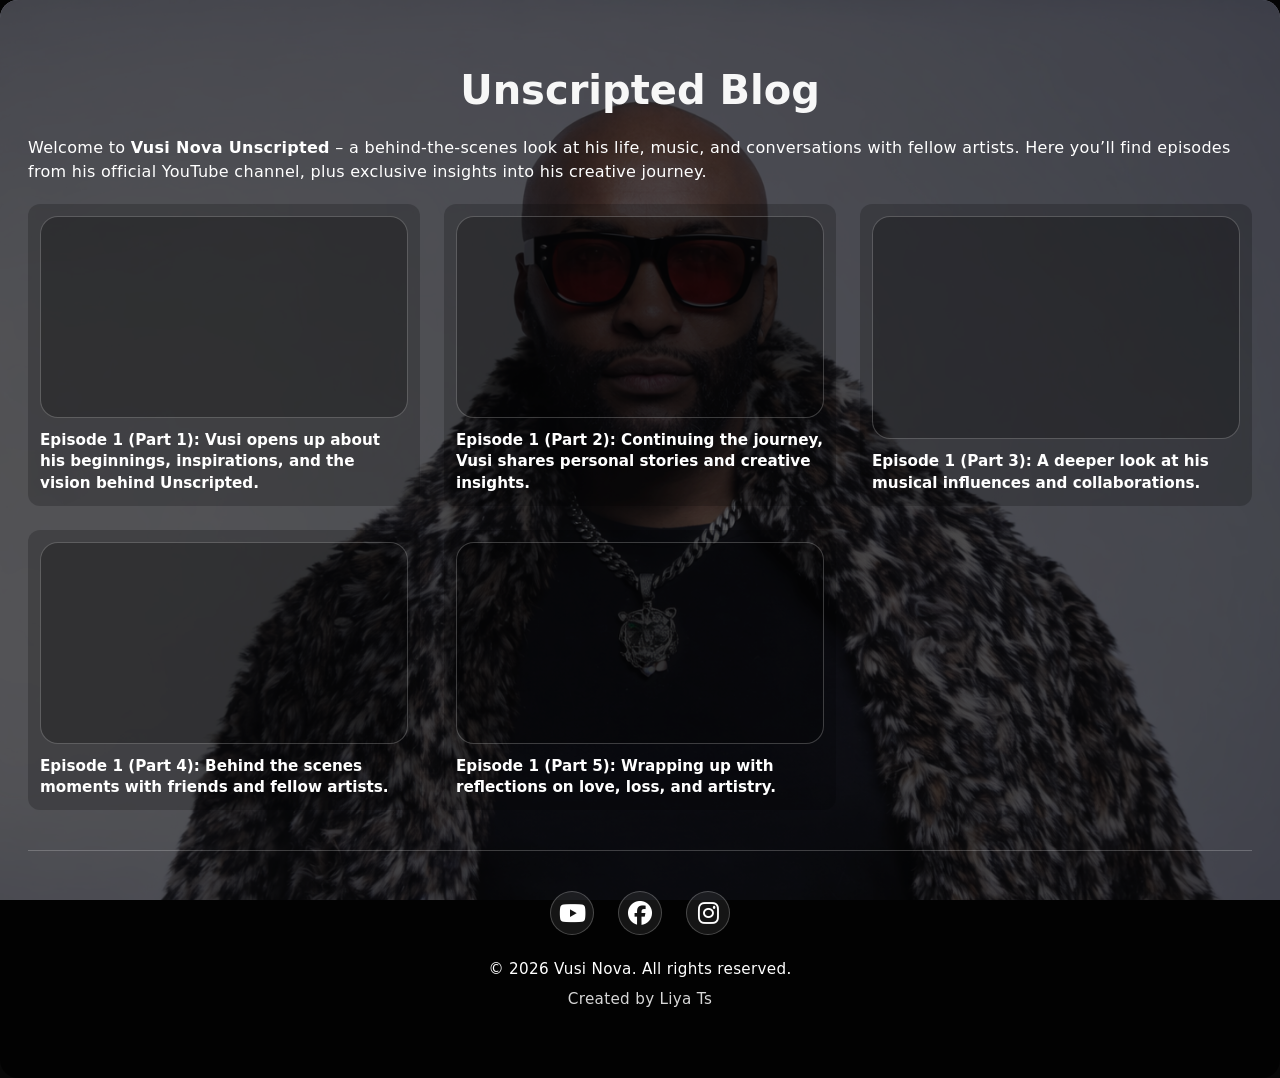
<file: blog.html>
<!DOCTYPE html>
<html lang="en">
<head>
  <meta charset="UTF-8">
  <meta name="viewport" content="width=device-width, initial-scale=1.0">
  <title>Blog – Vusi Nova</title>
  <meta name="description" content="Blog updates and Unscripted episodes featuring Vusi Nova and guests." />
  <meta property="og:title" content="Blog – Vusi Nova" />
  <meta property="og:description" content="Join Vusi Nova Unscripted for behind-the-scenes conversations and insights." />
  <meta property="og:image" content="images/vusi.webp" />
  <meta property="og:type" content="website" />
  <link rel="canonical" href="https://vusinova.com/blog.html" />
  <link rel="icon" href="images/vusi.webp" />
  <link rel="stylesheet" href="style.css">
  <link rel="stylesheet" href="https://cdnjs.cloudflare.com/ajax/libs/font-awesome/6.4.0/css/all.min.css">
</head>
<body>
  <section class="blog">
    <div class="slideshow">
      <div class="slide"></div>
      <div class="slide"></div>
      <div class="slide"></div>
    </div>
    <h2 class="sub">Unscripted Blog</h2>
    <p>Welcome to <strong>Vusi Nova Unscripted</strong> – a behind‑the‑scenes look at his life, music, and conversations with fellow artists. Here you’ll find episodes from his official YouTube channel, plus exclusive insights into his creative journey.</p>

    <div class="container blog-container">

      <!-- Episode 1 Part 1 -->
      <article class="blog-episode">
        <div class="single">
          <iframe width="560" height="315" src="https://www.youtube.com/embed/Sf6xFkGQXR8"
            title="Unscripted Episode 1 – Part 1" frameborder="0"
            allow="accelerometer; autoplay; clipboard-write; encrypted-media; gyroscope; picture-in-picture; web-share"
            referrerpolicy="strict-origin-when-cross-origin" allowfullscreen></iframe>
        </div>
        <h3><strong>Episode 1 (Part 1):</strong> Vusi opens up about his beginnings, inspirations, and the vision behind Unscripted.</h3>
      </article>

      <!-- Episode 1 Part 2 -->
      <article class="blog-episode">
        <div class="single">
          <iframe width="560" height="315" src="https://www.youtube.com/embed/_kXZCx8PpqE"
            title="Unscripted Episode 1 – Part 2" frameborder="0"
            allow="accelerometer; autoplay; clipboard-write; encrypted-media; gyroscope; picture-in-picture; web-share"
            referrerpolicy="strict-origin-when-cross-origin" allowfullscreen></iframe>
        </div>
        <h3><strong>Episode 1 (Part 2):</strong> Continuing the journey, Vusi shares personal stories and creative insights.</h3>
      </article>

      <!-- Episode 1 Part 3 -->
      <article class="blog-episode">
        <div class="single">
          <iframe width="560" height="315" src="https://www.youtube.com/embed/qyjLkbyOIhQ"
            title="Unscripted Episode 1 – Part 3" frameborder="0"
            allow="accelerometer; autoplay; clipboard-write; encrypted-media; gyroscope; picture-in-picture; web-share"
            referrerpolicy="strict-origin-when-cross-origin" allowfullscreen></iframe>
        </div>
        <h3><strong>Episode 1 (Part 3):</strong> A deeper look at his musical influences and collaborations.</h3>
      </article>

      <!-- Episode 1 Part 4 -->
      <article class="blog-episode">
        <div class="single">
          <iframe width="560" height="315" src="https://www.youtube.com/embed/ng7_MN1K744"
            title="Unscripted Episode 1 – Part 4" frameborder="0"
            allow="accelerometer; autoplay; clipboard-write; encrypted-media; gyroscope; picture-in-picture; web-share"
            referrerpolicy="strict-origin-when-cross-origin" allowfullscreen></iframe>
        </div>
        <h3><strong>Episode 1 (Part 4):</strong> Behind the scenes moments with friends and fellow artists.</h3>
      </article>

      <!-- Episode 1 Part 5 -->
      <article class="blog-episode">
        <div class="single">
          <iframe width="560" height="315" src="https://www.youtube.com/embed/nBN0jH0ku4w"
            title="Unscripted Episode 1 – Part 5" frameborder="0"
            allow="accelerometer; autoplay; clipboard-write; encrypted-media; gyroscope; picture-in-picture; web-share"
            referrerpolicy="strict-origin-when-cross-origin" allowfullscreen></iframe>
        </div>
        <h3><strong>Episode 1 (Part 5):</strong> Wrapping up with reflections on love, loss, and artistry.</h3>
      </article>

    </div>

    <footer class="footer">
      <div class="footer-content">
        <div class="footer-socials">
          <a href="https://www.youtube.com/@VusiNovaOfficial" class="social-link" aria-label="YouTube">
            <i class="fab fa-youtube"></i>
          </a>
          <a href="https://www.facebook.com/VusiNovaSA" class="social-link" aria-label="Facebook">
            <i class="fab fa-facebook"></i>
          </a>
          <a href="https://www.instagram.com/vusinova/" class="social-link" aria-label="Instagram">
            <i class="fab fa-instagram"></i>
          </a>
        </div>
        <div class="footer-text">
          <p>&copy; 2026 Vusi Nova. All rights reserved.</p>
          <p>Created by Liya Ts</p>
        </div>
      </div>
    </footer>
  </section>
</body>
</html>
</file>
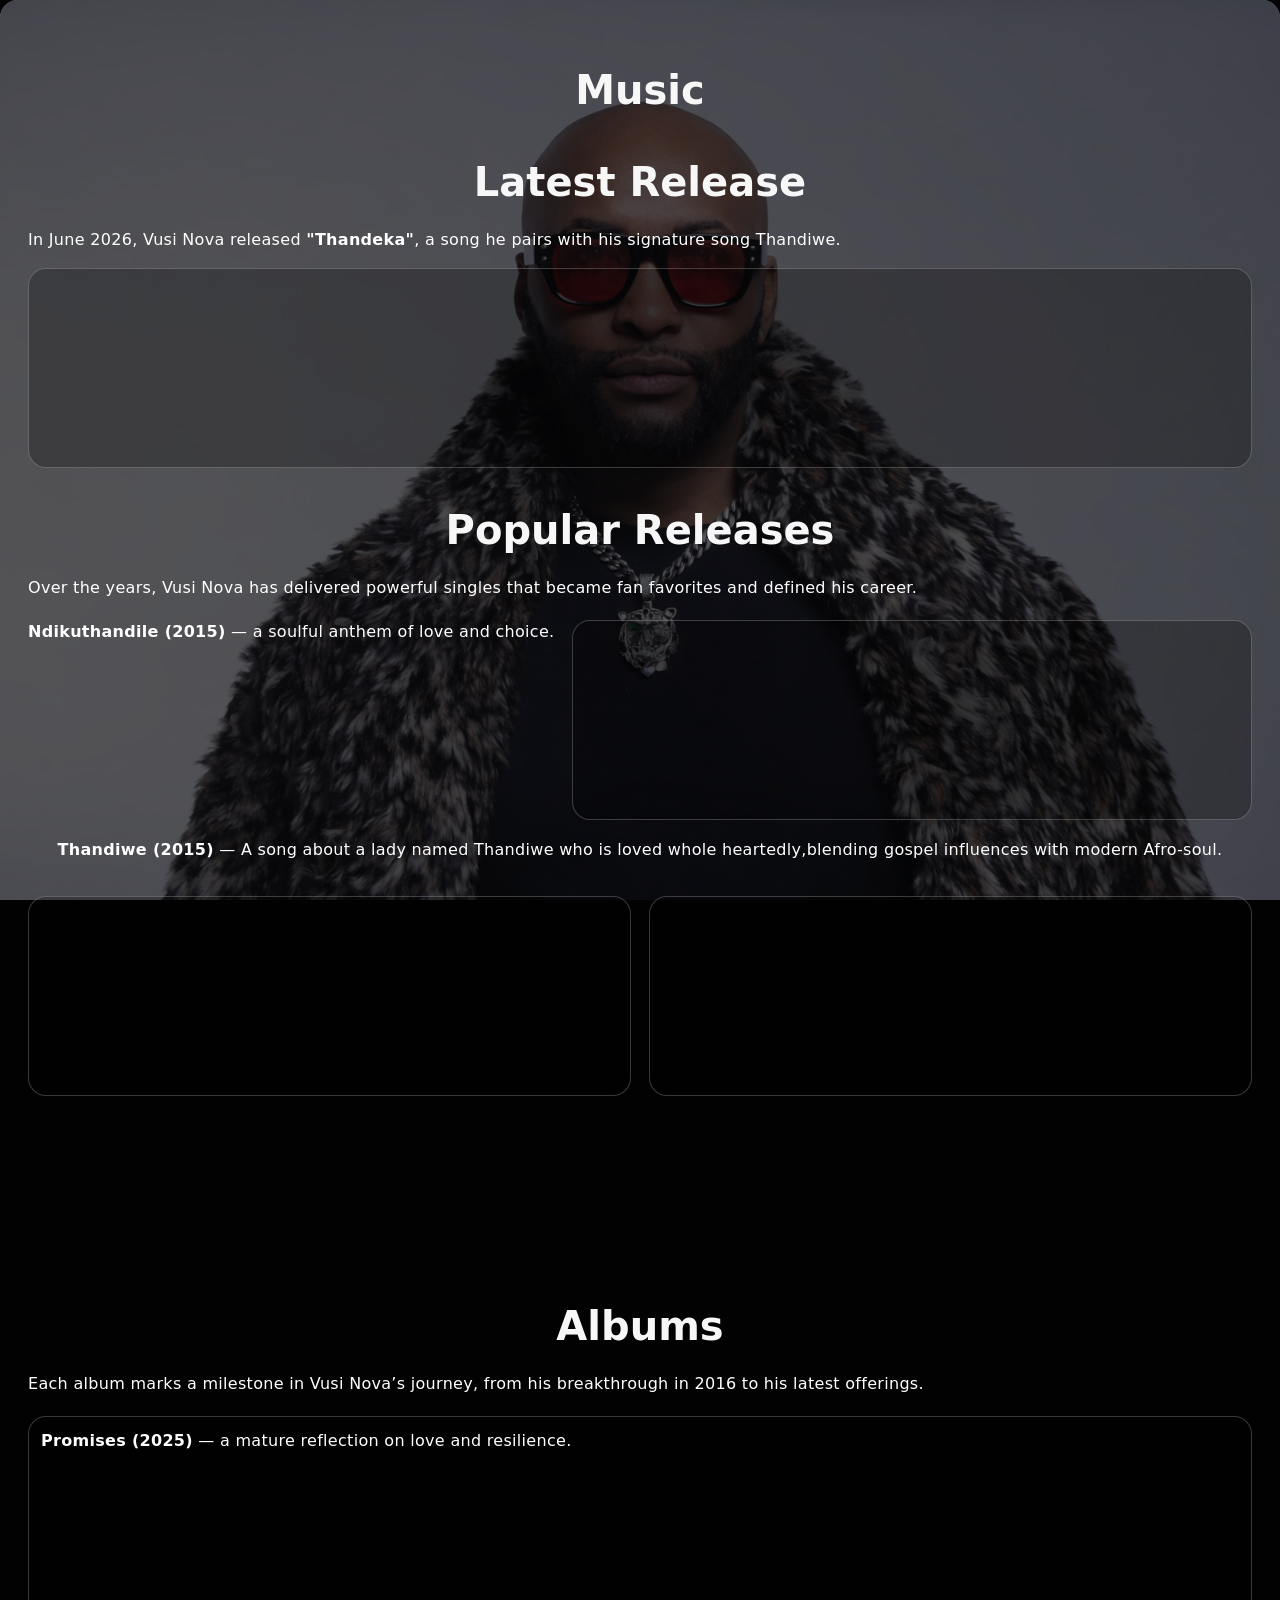
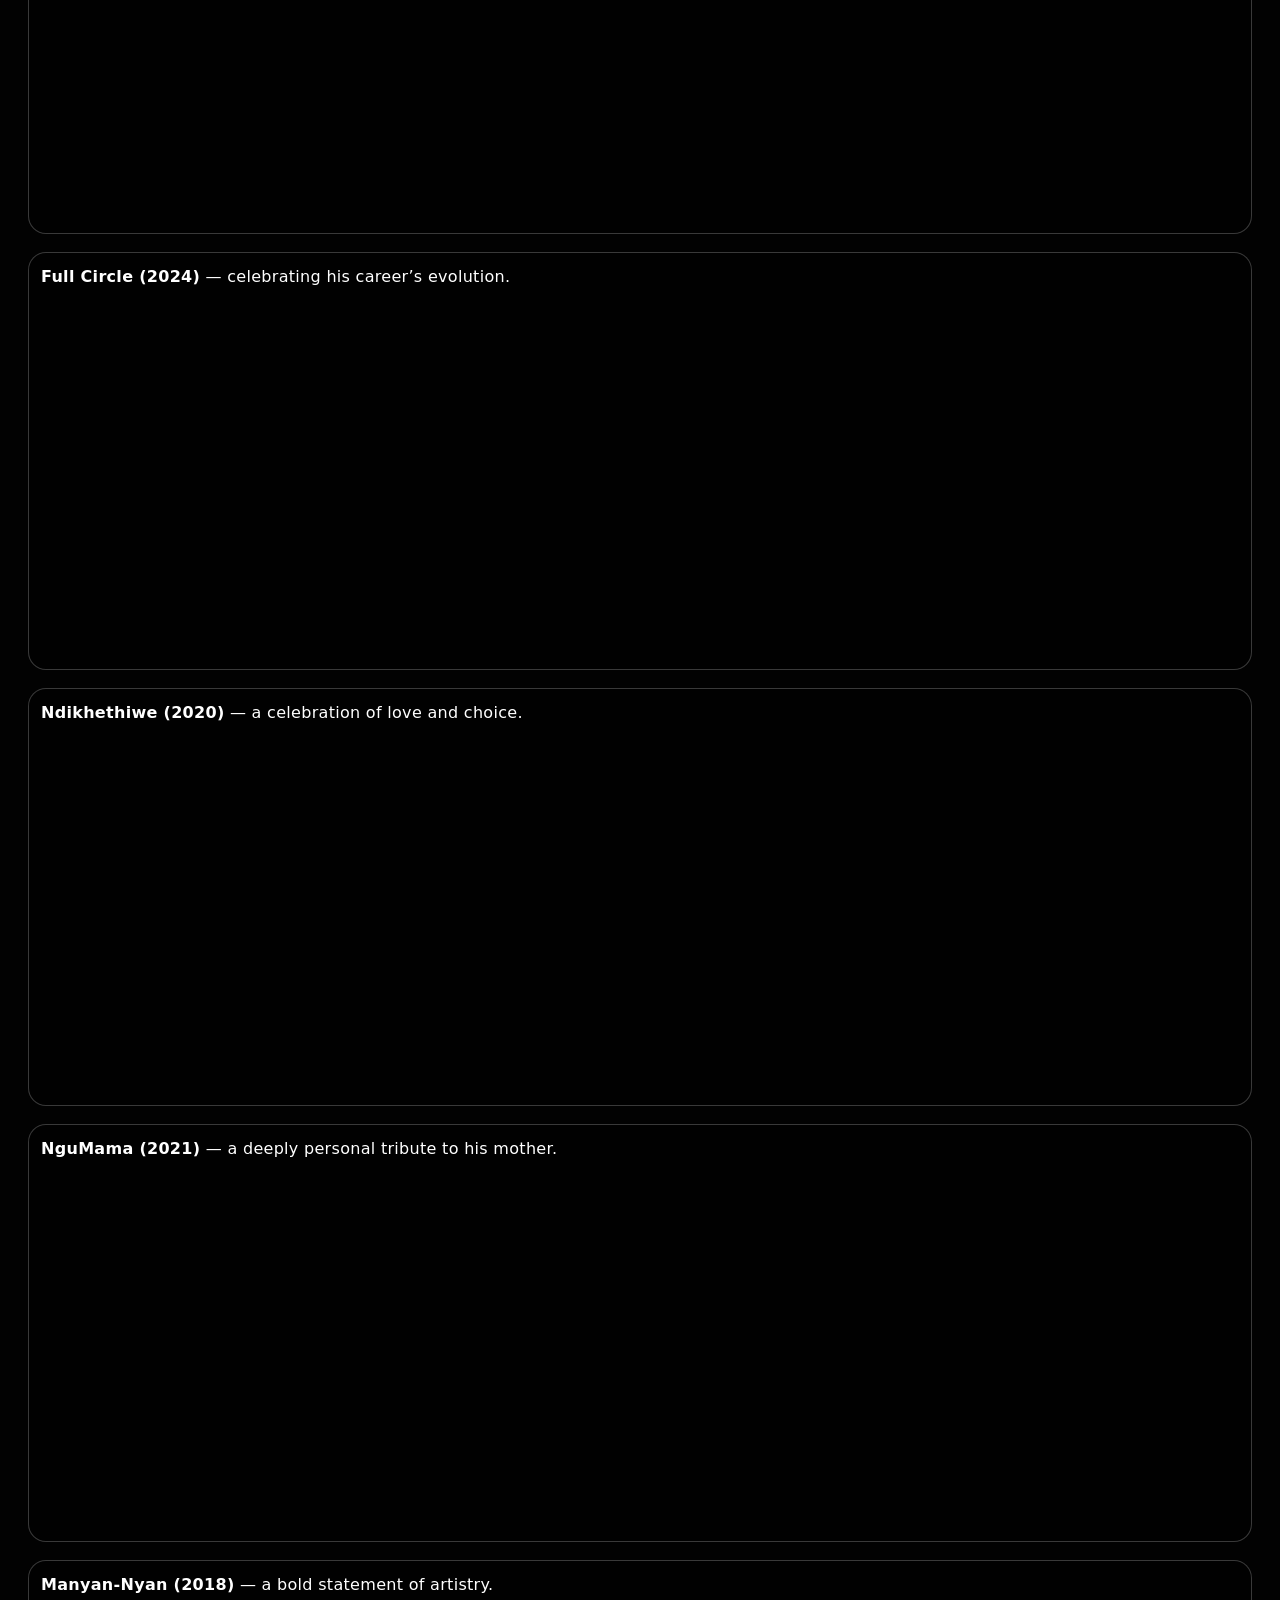
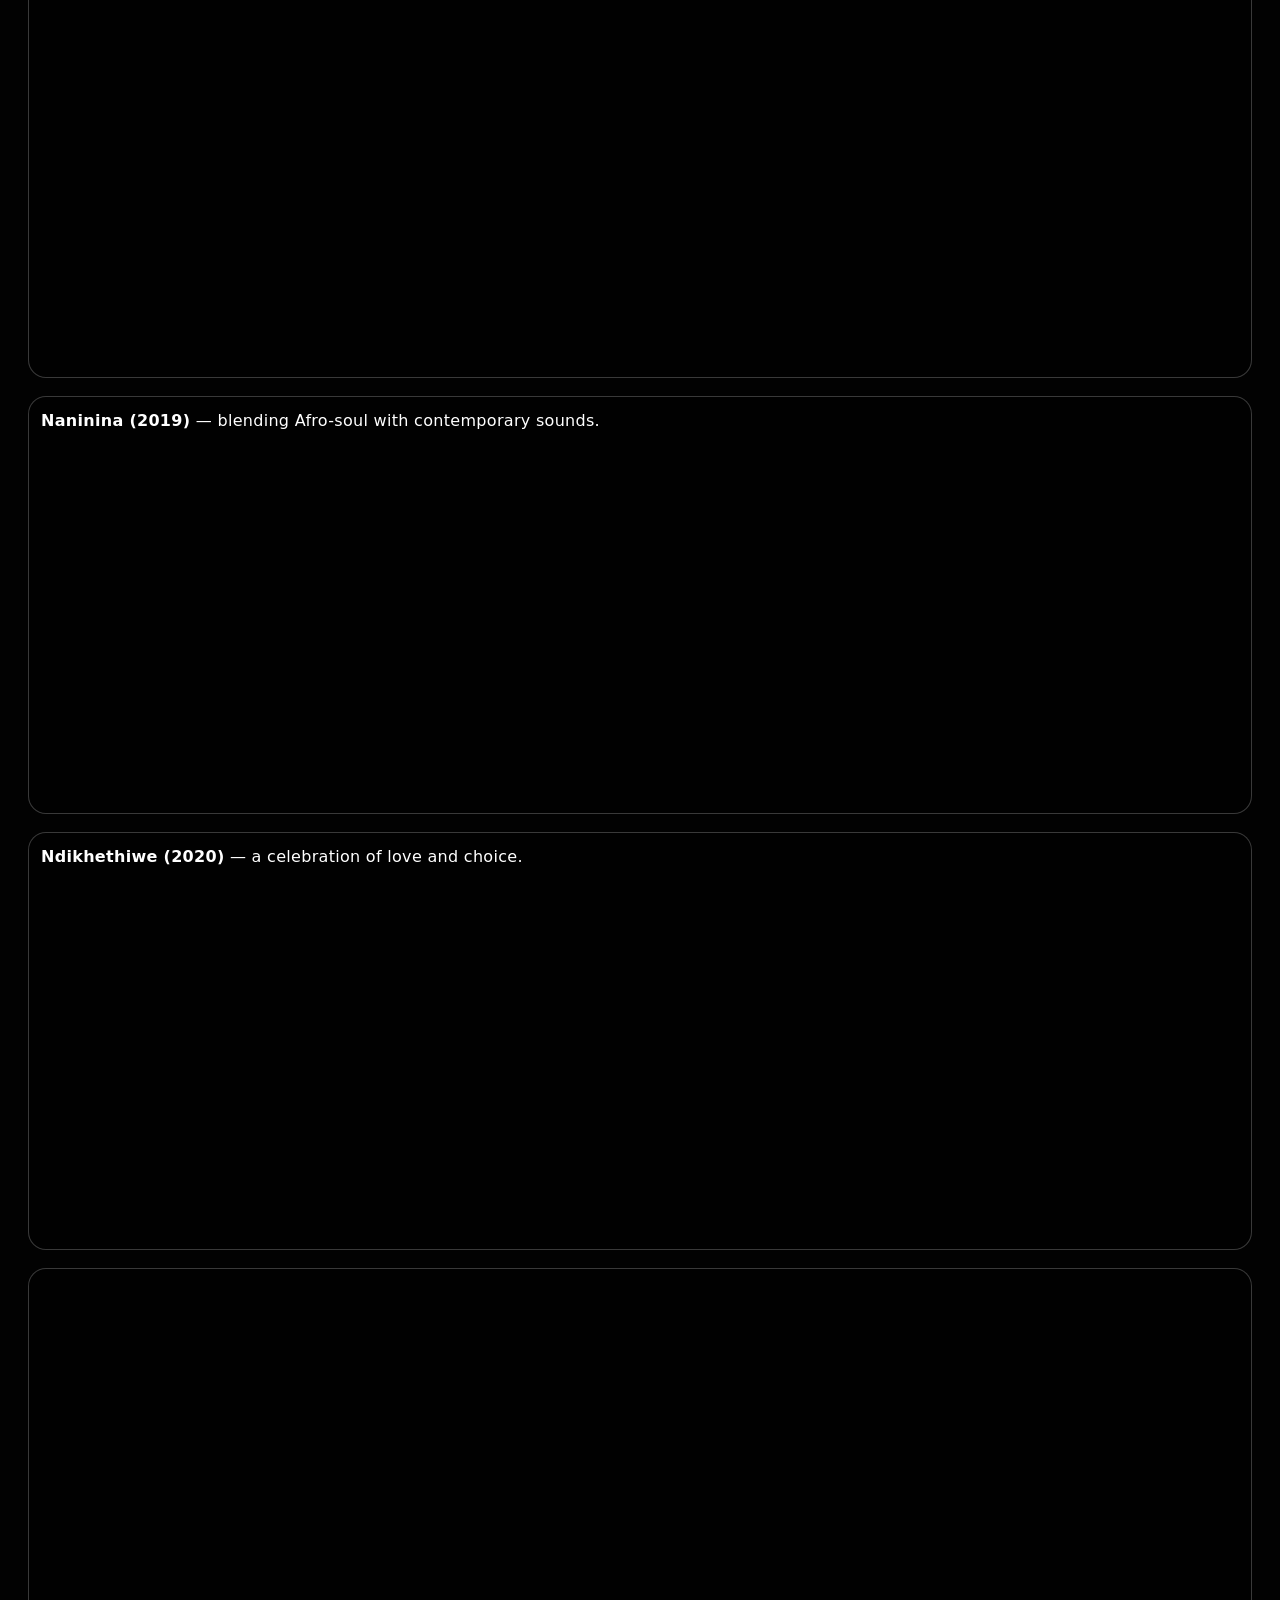
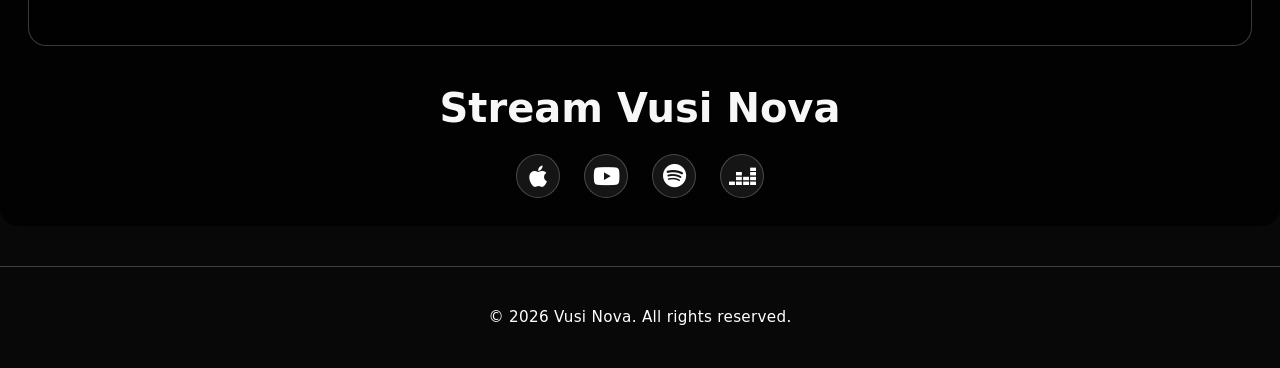
<file: music.html>
<!DOCTYPE html>
<html lang="en">
<head>
  <meta charset="UTF-8">
  <meta name="viewport" content="width=device-width, initial-scale=1.0">
  <title>Music – Vusi Nova</title>
  <meta name="description" content="Vusi Nova's music page with latest releases, albums, singles, and streaming links." />
  <meta property="og:title" content="Music – Vusi Nova" />
  <meta property="og:description" content="Explore Vusi Nova's latest music, albums, and singles on all streaming platforms." />
  <meta property="og:image" content="images/vusi.webp" />
  <meta property="og:type" content="website" />
  <link rel="canonical" href="https://vusinova.com/music.html" />
  <link rel="icon" href="images/vusi.webp" />
  <link rel="stylesheet" href="style.css">
  <link rel="stylesheet" href="https://cdnjs.cloudflare.com/ajax/libs/font-awesome/6.4.0/css/all.min.css">
</head>
<body>
  <section class="music">
    <div class="slideshow">
      <div class="slide"></div>
      <div class="slide"></div>
      <div class="slide"></div>
    </div>
    <h2 class="sub">Music</h2>

    <!-- Latest Release -->
    <h3 class="sub">Latest Release</h3>
    <p>In June 2026, Vusi Nova released <strong>"Thandeka"</strong>, a song he pairs with his signature song Thandiwe.</p>
    <div class="single vid-box">
      <iframe width="560" height="315"
        src="https://www.youtube.com/embed/zDeU0h_AkBY"
        title="You're All I Need (2026)" frameborder="0"
        allow="accelerometer; autoplay; clipboard-write; encrypted-media; gyroscope; picture-in-picture; web-share"
        allowfullscreen></iframe>
    </div>

    <!-- Popular Releases -->
    <h3 class="sub">Popular Releases</h3>
    <p>Over the years, Vusi Nova has delivered powerful singles that became fan favorites and defined his career.</p>
    <div class="container">
      <p><strong>Ndikuthandile (2015)</strong> — a soulful anthem of love and choice.</p>
      <div class="single vid-box">
        <iframe width="560" height="315"
          src="https://www.youtube.com/embed/6i0_tEjdgLg"
          title="Ndikhethiwe (2025)" frameborder="0"
          allow="accelerometer; autoplay; clipboard-write; encrypted-media; gyroscope; picture-in-picture; web-share"
          allowfullscreen></iframe>
      </div>

      <p><strong>Thandiwe (2015)</strong> — A song about a lady named Thandiwe who is loved whole heartedly,blending gospel influences with modern Afro-soul.</p>
      <div class="single vid-box">
        <iframe width="560" height="315"
          src="https://www.youtube.com/embed/FqFsaCgJHMI"
          title="Nomathemba (2024)" frameborder="0"
          allow="accelerometer; autoplay; clipboard-write; encrypted-media; gyroscope; picture-in-picture; web-share"
          allowfullscreen></iframe>
      </div>

      
      <div class="single vid-box">
        <iframe width="560" height="315"
          src="https://www.youtube.com/embed/pDRiSegk5mw"
          title="As'phelelanga" frameborder="0"
          allow="accelerometer; autoplay; clipboard-write; encrypted-media; gyroscope; picture-in-picture; web-share"
          allowfullscreen></iframe>
      </div>

      
        <iframe width="560" height="315"
          src="https://www.youtube.com/embed/mUiBqSGHcvk"
          title="Thandiwe" frameborder="0"
          allow="accelerometer; autoplay; clipboard-write; encrypted-media; gyroscope; picture-in-picture; web-share"
          allowfullscreen></iframe>
      </div>
    </div>

    <!-- Albums -->
    <h3 class="sub">Albums</h3>
    <p>Each album marks a milestone in Vusi Nova’s journey, from his breakthrough in 2016 to his latest offerings.</p>
    <div class="container">
      <div class="album-box">
        <p><strong>Promises (2025)</strong> — a mature reflection on love and resilience.</p>
        <iframe src="https://open.spotify.com/embed/album/3FUsw3tcGtqJboGJmyR92G" width="100%" height="352" frameborder="0" allow="autoplay; clipboard-write; encrypted-media; fullscreen; picture-in-picture" allowfullscreen></iframe>
      </div>
      <div class="album-box">
        <p><strong>Full Circle (2024)</strong> — celebrating his career’s evolution.</p>
        <iframe src="https://open.spotify.com/embed/album/59ZL9XX0LKdeXalmJqRX2y" width="100%" height="352" frameborder="0" allow="autoplay; clipboard-write; encrypted-media; fullscreen; picture-in-picture" allowfullscreen></iframe>
      </div>
      <div class="album-box">
        <p><strong>Ndikhethiwe (2020)</strong> — a celebration of love and choice.</p>
        <iframe src="https://open.spotify.com/embed/album/0WOX7HW8D3FmUhpXIEabNz" width="100%" height="352" frameborder="0" allow="autoplay; clipboard-write; encrypted-media; fullscreen; picture-in-picture" allowfullscreen></iframe>
      </div>
      <div class="album-box">
        <p><strong>NguMama (2021)</strong> — a deeply personal tribute to his mother.</p>
        <iframe src="https://open.spotify.com/embed/album/3aVcedqj0IXKp136xu2YVZ" width="100%" height="352" frameborder="0" allow="autoplay; clipboard-write; encrypted-media; fullscreen; picture-in-picture" allowfullscreen></iframe>
      </div>
      <div class="album-box">
        <p><strong>Manyan-Nyan (2018)</strong> — a bold statement of artistry.</p>
        <iframe src="https://open.spotify.com/embed/album/4cLXQxAwec5h5NlekHWxxZ" width="100%" height="352" frameborder="0" allow="autoplay; clipboard-write; encrypted-media; fullscreen; picture-in-picture" allowfullscreen></iframe>
      </div>
      <div class="album-box">
        <p><strong>Naninina (2019)</strong> — blending Afro-soul with contemporary sounds.</p>
        <iframe src="https://open.spotify.com/embed/album/1VYIVNFWjLSvT8MhCqdstk" width="100%" height="352" frameborder="0" allow="autoplay; clipboard-write; encrypted-media; fullscreen; picture-in-picture" allowfullscreen></iframe>
      </div>
      <div class="album-box">
        <p><strong>Ndikhethiwe (2020)</strong> — a celebration of love and choice.</p>
        <iframe src="https://open.spotify.com/embed/album/4XRtnqJ6YfCGtGP2scBhl4" width="100%" height="352" frameborder="0" allow="autoplay; clipboard-write; encrypted-media; fullscreen; picture-in-picture" allowfullscreen></iframe>
      </div>
      <div class="album-box">
        
        <iframe src="https://open.spotify.com/embed/album/56NFoRNDt9DeqzVriRi8PL" width="100%" height="352" frameborder="0" allow="autoplay; clipboard-write; encrypted-media; fullscreen; picture-in-picture" allowfullscreen></iframe>
      </div>
    </div>

    <!-- Streaming Platforms -->
    <h3 class="sub">Stream Vusi Nova</h3>
    <div class="footer-socials">
      <a href="https://music.apple.com/za/artist/vusi-nova/663732543" class="social-link"><i class="fab fa-apple"></i></a>
      <a href="https://music.youtube.com/channel/UCCDt5ze8cnY0YphvixPoJZA" class="social-link"><i class="fab fa-youtube"></i></a>
      <a href="https://open.spotify.com/artist/6qkFZzjzFZzVusiNova" class="social-link"><i class="fab fa-spotify"></i></a>
      <a href="https://deezer.com/artist/5639471" class="social-link"><i class="fab fa-deezer"></i></a>
    </div>
  </section>

  <footer class="footer">
    <div class="footer-content">
      <div class="footer-text">
        <p>&copy; 2026 Vusi Nova. All rights reserved.</p>
</file>
<file: style.css>
:root {
  --bg: #080808;
  --surface: rgba(0, 0, 0, 0.55);
  --surface-strong: rgba(0, 0, 0, 0.75);
  --border: rgba(255, 255, 255, 0.22);
  --text: #ffffff;
  --muted: #d7d7d7;
  --accent: #f7f7f7;
}

/* Vusi Nova theme variables (applies when `vusi` class is on <html> or <body>) */
.vusi {
  --bg: linear-gradient(180deg, #001021 0%, #00243a 100%);
  --surface: rgba(0, 20, 40, 0.6);
  --surface-strong: rgba(0, 12, 25, 0.9);
  --border: rgba(173, 216, 230, 0.12);
  --text: #eaf6ff;
  --muted: #bcd7ea;
  --accent: #4fc3f7;
  --bg-image-1: url('images/vusi1.jpg');
  --bg-image-2: url('images/vusi2.jpg');
  --bg-image-3: url('images/vusi3.jpg');
}

* {
  box-sizing: border-box;
}

/* Site-wide slideshow layers */
.Hero .slideshow,
.music .slideshow,
.bio .slideshow,
.videos .slideshow,
.blog .slideshow,
.bookings .slideshow {
  position: absolute;
  inset: 0;
  z-index: 0;
  pointer-events: none;
}

.Hero .slideshow .slide,
.music .slideshow .slide,
.bio .slideshow .slide,
.videos .slideshow .slide,
.blog .slideshow .slide,
.bookings .slideshow .slide {
  position: absolute;
  inset: 0;
  background-size: cover;
  background-position: center;
  opacity: 0;
  transform: translateZ(0);
  animation: vusi-fade 18s linear infinite;
}

.Hero .slideshow .slide:nth-child(1),
.music .slideshow .slide:nth-child(1),
.bio .slideshow .slide:nth-child(1),
.videos .slideshow .slide:nth-child(1),
.blog .slideshow .slide:nth-child(1),
.bookings .slideshow .slide:nth-child(1) { background-image: var(--bg-image-1); animation-delay: 0s; }

.Hero .slideshow .slide:nth-child(2),
.music .slideshow .slide:nth-child(2),
.bio .slideshow .slide:nth-child(2),
.videos .slideshow .slide:nth-child(2),
.blog .slideshow .slide:nth-child(2),
.bookings .slideshow .slide:nth-child(2) { background-image: var(--bg-image-2); animation-delay: 6s; }

.Hero .slideshow .slide:nth-child(3),
.music .slideshow .slide:nth-child(3),
.bio .slideshow .slide:nth-child(3),
.videos .slideshow .slide:nth-child(3),
.blog .slideshow .slide:nth-child(3),
.bookings .slideshow .slide:nth-child(3) { background-image: var(--bg-image-3); animation-delay: 12s; }

@keyframes vusi-fade {
  0% { opacity: 0; }
  5% { opacity: 1; }
  30% { opacity: 1; }
  35% { opacity: 0; }
  100% { opacity: 0; }
}

/* Ensure content sits above slideshow on all pages */
.Hero .nav-bar,
.Hero .topic,
.Hero .footer,
.music h2,
.music h3,
.music h4,
.music .container,
.music .footer-socials,
.music .footer,
.bio h2,
.bio h3,
.bio p,
.bio img,
.bio .footer,
.videos h2,
.videos .container,
.videos .footer,
.blog h2,
.blog p,
.blog .container,
.blog .footer,
.bookings h2,
.bookings p,
.bookings .bttns,
.bookings .topic,
.bookings .footer {
  position: relative;
  z-index: 2;
}

/* Make other pages use the first image as background when vusi theme active */
.vusi body { background-image: var(--bg-image-1); background-size: cover; background-position: center; background-repeat: no-repeat; }
html {
  scroll-behavior: smooth;
}

body {
  margin: 0;
  min-height: 100vh;
  font-family: system-ui, -apple-system, BlinkMacSystemFont, "Segoe UI", Helvetica, Arial, sans-serif;
  background: var(--bg);
  color: var(--text);
  line-height: 1.5;
  text-rendering: optimizeLegibility;
}

body::before {
  content: "";
  position: fixed;
  inset: 0;
  background: rgba(0, 0, 0, 0.45);
  z-index: -1;
}

img,
iframe {
  display: block;
  width: 100%;
  height: 100%;
  object-fit: cover;
}

a {
  color: inherit;
  text-decoration: none;
}

a:hover,
a:focus-visible {
  text-decoration: underline;
  color: #f1f1f1;
}

.visually-hidden {
  position: absolute;
  width: 1px;
  height: 1px;
  padding: 0;
  margin: -1px;
  overflow: hidden;
  clip: rect(0 0 0 0);
  white-space: nowrap;
  border: 0;
}

.Hero,
.music,
.bio,
.videos,
.bookings,
.blog {
  background-size: cover;
  background-position: center;
  background-attachment: fixed;
  border-radius: 18px;
  padding: 28px;
  min-height: calc(100vh - 40px);
  position: relative;
  overflow: hidden;
}

.Hero {
  background-image: url('./images/frontz.png');
}

.music,
.bio,
.videos,
.bookings,
.blog {
  background-image: url('./images/frontz.png');
}

.nav-bar {
  display: flex;
  flex-wrap: wrap;
  justify-content: space-between;
  gap: 12px;
}

.left,
.right {
  display: flex;
  flex-wrap: wrap;
  gap: 12px;
}

.topic {
  display: flex;
  flex-direction: column;
  align-items: center;
  justify-content: center;
  gap: 16px;
  text-align: center;
  padding: 60px 24px;
}

.container {
  display: flex;
  flex-wrap: wrap;
  gap: 18px;
  justify-content: center;
  margin-top: 20px;
}







.btns {
  display: inline-flex;
  align-items: center;
  justify-content: center;
  gap: 10px;
  padding: 10px 18px;
  border: 1px solid var(--border);
  border-radius: 24px;
  background: rgba(255, 255, 255, 0.08);
  transition: transform 0.18s ease, background 0.18s ease, border-color 0.18s ease;
}

.btns:hover,
.btns:focus-visible {
  transform: translateY(-1px);
  border-color: rgba(255, 255, 255, 0.45);
  background: rgba(255, 255, 255, 0.14);
  box-shadow: 0 0 20px rgba(255, 255, 255, 0.6), 0 0 40px rgba(255, 255, 255, 0.3);
  text-shadow: 0 0 10px rgba(255, 255, 255, 0.8);
}

/* Theme toggle button */
.theme-toggle {
  background: transparent;
  border: 1px solid var(--border);
  color: var(--text);
  padding: 8px 12px;
  border-radius: 20px;
  cursor: pointer;
}

.theme-toggle:hover { box-shadow: 0 0 18px rgba(255,255,255,0.25); }



   






.icon {
  font-size: 2.5em;
  color: var(--text);
  transition: transform 0.3s, color 0.3s;
}

.icon:hover,
.icon:focus-visible {
  transform: scale(1.2);
  color: #fdfdfd;
}

.whatsapp {
  color: #25D366;
}

.bookings {
  display: flex;
  flex-direction: column;
  height: 100vh;
  margin: 15px;
  justify-content: space-between;
  align-items: center;
}

















.single {
  flex: 1 1 min(260px, 100%);
  min-width: 220px;
  height: 200px;
  border: 1px solid var(--border);
  border-radius: 18px;
  overflow: hidden;
  display: flex;
  justify-content: center;
  align-items: center;
  background: rgba(0, 0, 0, 0.25);
}

.single iframe {
  border: none;
}

@media (max-width: 900px) {
  .Hero,
  .music,
  .bio,
  .videos,
  .bookings {
    background-attachment: scroll;
    min-height: auto;
    padding: 20px;
  }

  .nav-bar {
    flex-direction: column;
    align-items: center;
  }
}

@media (max-width: 660px) {
  .topic {
    padding: 40px 16px;
  }

  .single {
    min-width: 100%;
    height: 180px;
  }

  .btns {
    width: 100%;
  }
}

/* Footer Styles */
.footer {
  border-top: 1px solid var(--border);
  padding: 40px 20px;
  margin-top: 40px;
}

.footer-content {
  max-width: 1000px;
  margin: 0 auto;
  display: flex;
  flex-direction: column;
  align-items: center;
  gap: 24px;
  text-align: center;
}

.footer-socials {
  display: flex;
  gap: 24px;
  justify-content: center;
  align-items: center;
}

.social-link {
  display: inline-flex;
  align-items: center;
  justify-content: center;
  width: 44px;
  height: 44px;
  border: 1px solid var(--border);
  border-radius: 50%;
  background: rgba(255, 255, 255, 0.08);
  font-size: 1.5em;
  color: var(--text);
  transition: all 0.3s ease;
}

.social-link:hover,
.social-link:focus-visible {
  transform: translateY(-4px);
  background: rgba(255, 255, 255, 0.15);
  border-color: rgba(255, 255, 255, 0.45);
  color: #fdfdfd;
}

.footer-text {
  display: flex;
  flex-direction: column;
  gap: 8px;
}

.footer-text p {
  margin: 0;
  font-size: 0.95em;
  color: var(--muted);
  line-height: 1.4;
}

.footer-text p:first-child {
  color: var(--text);
  font-weight: 500;
}

@media (max-width: 600px) {
  .footer {
    padding: 30px 16px;
    margin-top: 30px;
  }

  .footer-content {
    gap: 20px;
  }

  .footer-socials {
    gap: 16px;
  }

  .social-link {
    width: 40px;
    height: 40px;
    font-size: 1.3em;
  }

  .footer-text p {
    font-size: 0.9em;
  }
}




.Hero {
  background-image: url('./images/frontz.png');
  background-size: cover;
  background-position: center;
  background-attachment: fixed;
  position: relative;
}

.Hero::before {
  content: "";
  position: absolute;
  inset: 0;
  background: rgba(0, 0, 0, 0.65); /* darker overlay */
  z-index: 0;
}

.Hero > * {
  position: relative;
  z-index: 1;
}
/* Fix iframe sizing for albums */
.album-box {
  flex: 1 1 100%;
  border: 1px solid var(--border);
  border-radius: 18px;
  padding: 12px;
  background: rgba(0, 0, 0, 0.25);
}

.album-box iframe {
  width: 100%;
  height: 352px;
  border: none;
}

/* Blog episode styling */
.blog-container {
  display: grid;
  grid-template-columns: repeat(auto-fit, minmax(320px, 1fr));
  gap: 24px;
}

.blog-episode {
  display: flex;
  flex-direction: column;
  gap: 12px;
  padding: 12px;
  border-radius: 12px;
  background: rgba(0, 0, 0, 0.2);
  transition: background 0.3s ease, transform 0.3s ease;
}

.blog-episode:hover {
  background: rgba(0, 0, 0, 0.35);
  transform: translateY(-4px);
}

.blog-episode h3 {
  margin: 0;
  font-size: 0.95rem;
  line-height: 1.4;
  color: var(--text);
}

.single iframe {
  width: 100%;
  height: 100%;
  min-height: 200px; /* ensures video is visible */
}
/* Dark overlay for all sections */
.music::before,
.bio::before,
.videos::before,
.blog::before,
.bookings::before {
  content: "";
  position: absolute;
  inset: 0;
  background: rgba(0, 0, 0, 0.65); /* adjust darkness here */
  z-index: 0;
}

.music > *,
.bio > *,
.videos > *,
.blog > *,
.bookings > * {
  position: relative;
  z-index: 1;
}
#bg-video {
  position: fixed;
  top: 0;
  left: 0;
  width: 100%;
  height: 100%;
  object-fit: cover;
  z-index: -1; /* behind content */
  opacity: 0.7; /* adjust brightness */
}

/* Heading Styles */
h1 {
  font-size: 3.5rem;
  font-weight: 700;
  margin: 24px 0;
  letter-spacing: -1px;
}

h2, .sub {
  font-size: 2.5rem;
  font-weight: 600;
  margin: 32px 0 16px 0;
  text-transform: capitalize;
  color: var(--accent);
}

h3 {
  font-size: 1.5rem;
  font-weight: 600;
  margin: 20px 0 12px 0;
}

h4 {
  font-size: 1.2rem;
  font-weight: 600;
  margin: 16px 0 8px 0;
}

p {
  margin: 0 0 16px 0;
  font-size: 1rem;
  letter-spacing: 0.3px;
}

/* Utility Classes */
.sub {
  text-align: center;
  display: block;
  width: 100%;
}

/* Responsive Heading Sizes */
@media (max-width: 768px) {
  h1 {
    font-size: 2.5rem;
  }

  h2, .sub {
    font-size: 1.8rem;
  }

  h3 {
    font-size: 1.3rem;
  }

  h4 {
    font-size: 1.1rem;
  }
}
</file>
